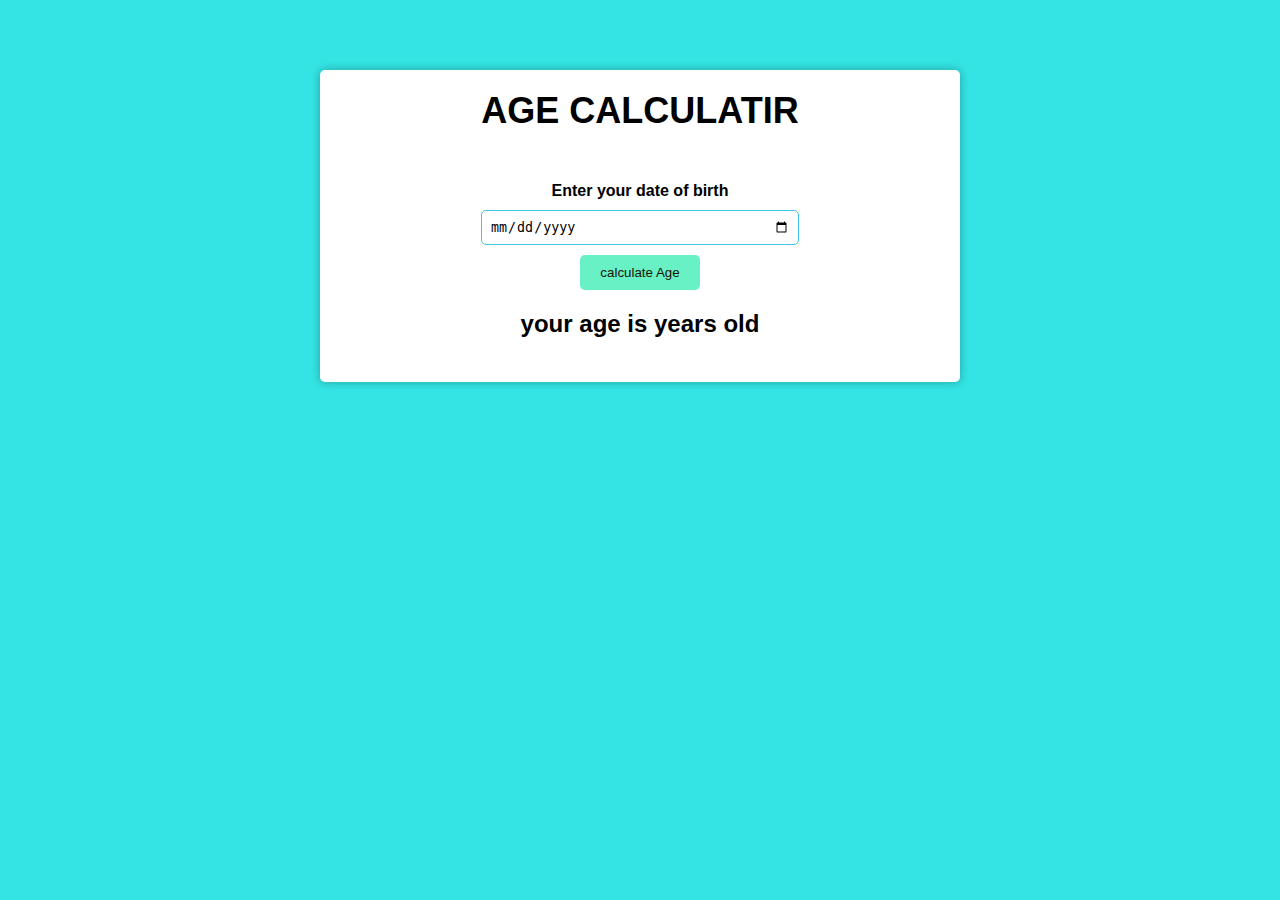
<file: index.html>
<!DOCTYPE html>
<html lang="en">

<head>
    <meta charset="UTF-8">
    <meta http-equiv="X-UA-Compatible" content="IE=edge">
    <title>RANIFLEX  | CALCULATIR</title>
    <link rel="stylesheet" href="style.css">
</head>

<body>
    <div class="container">
        <h1>AGE CALCULATIR</h1>
        <div class="form"> 
            <label for="birthday">Enter your date of birth</label>
            <input type="date" id="birthday" name="birthday">
            <button id="btn">calculate Age</button>
            <p id="result">your age is  years old</p>
        </div>
    </div>
    
    <script src="script.js"></script>
</body>

</html>
</file>
<file: style.css>
body { 
    margin: 0;
    padding: 20px;
    font-family: "Montserrat", sans-serif;
    background-color: rgba(38, 226, 226, 0.932);
}

.container { 
    background-color: white;
    box-shadow: 0 0 10px rgba(0, 0,0,0.3);
    padding: 20px;
    max-width: 600px;
    margin: 0 auto;
    border-radius: 5px;
    margin-top: 50px;

}
h1 { 
    font-size: 36px;
    text-align: center;
    margin: 0;
    margin-bottom: 50px;

}
.form { 
    display: flex;
    flex-direction: column;
    align-items: center;

}
label { 
    font-weight: bold;
    margin-bottom: 10px;

}
input { 
    padding: 8px;
    border: 1px solid #41c6e7;
    border-radius: 5px;
    width: 100%;
    max-width: 300px;

}
button { 
    background-color: #fc4aacb7;
    color: rgb(26, 19, 6);
    border: none;
    padding: 10px 20px;
    border-radius: 5px;
    margin-top: 10px;
    cursor: pointer;
    transition: backgroung-color 0.3s ease;

}
button  { 
    background-color: rgb(104, 241, 196);
}
#result{ 
    margin-top: 20px;
    font-size: 24px;
    font-weight: bold;
}
</file>
